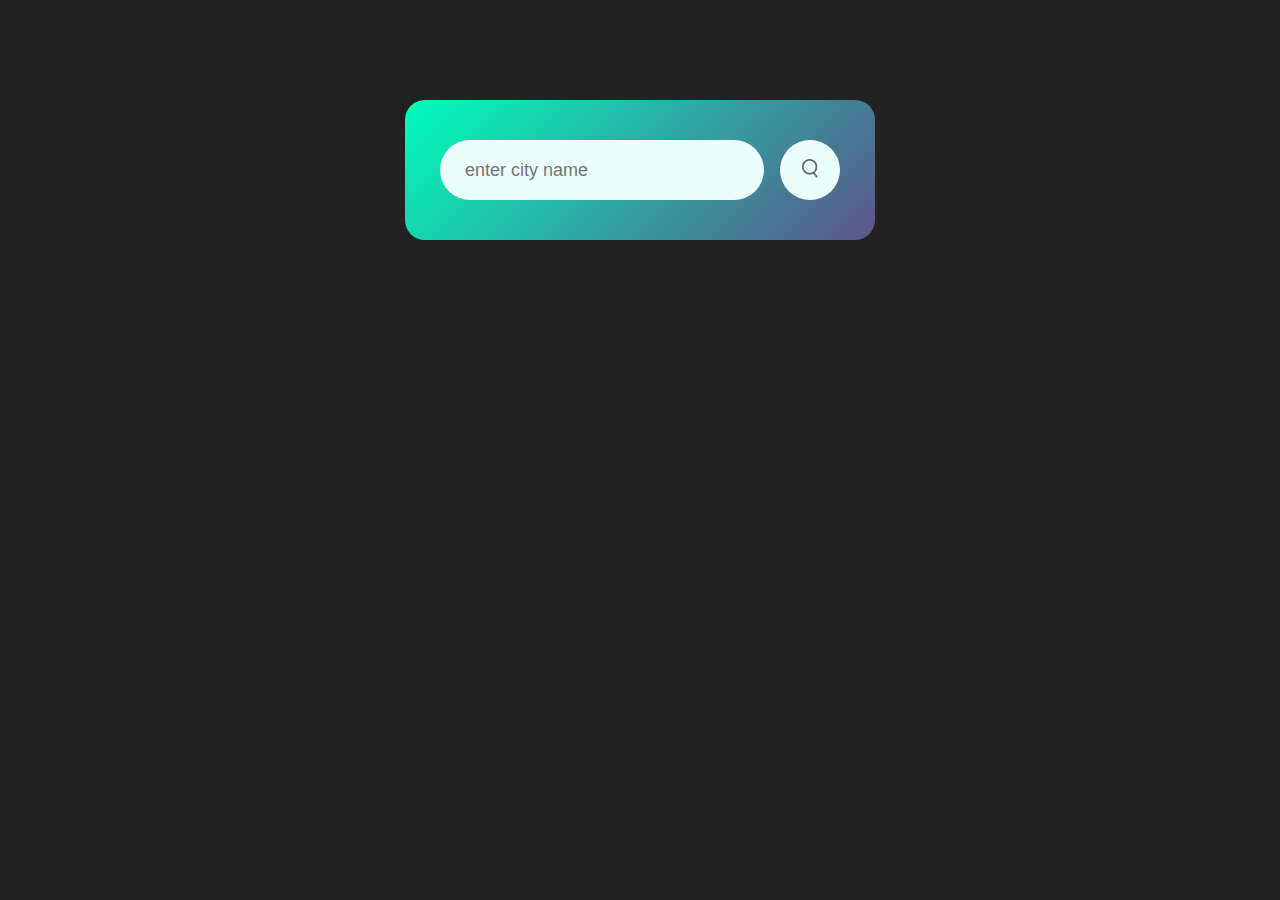
<file: Proj1_Weather-app/index.html>
<!DOCTYPE html>
<html lang="en">
<head>
    <meta charset="UTF-8">
    <meta name="viewport" content="width=device-width, initial-scale=1.0">
    <link rel="stylesheet" href="style.css">
    <title>Document</title>
</head>
<body>
    <div class="card">
        <div class="search">
            <input type="text" placeholder="enter city name" spellcheck="false">
            <button><img src="images/search.png" alt="Search-icon"></button>
        </div>
        <div class="error">
            <p>Invalid city name</p>
        </div>
        <div class="weather">
            <img src="images/rain.png" class="weather-icon">
            <h1 class="temp">22°c</h1>
            <h2 class="city">New York</h2>
            <div class="details">
                <div class="col">
                    <img src="images/humidity.png">
                    <div>
                        <p class="humidity">50%</p>
                        <p>Humidity</p>
                    </div>
                </div>
                <div class="col">
                    <img src="images/wind.png">
                    <div>
                        <p class="wind">50 km/h</p>
                        <p>Wind Speed</p>
                    </div>
                </div>
            </div>
        </div>
    </div>

    <script>
        const apiKey = "5b342a3ff1b7d988e483d8e73abc9aab";
        const apiUrl = "https://api.openweathermap.org/data/2.5/weather?units=metric&q=";

        const searchBox = document.querySelector(".search input");
        const searchBtn = document.querySelector(".search button");
        const weatherIcon = document.querySelector(".weather-icon")

        async function checkWeather(city){
            //if user does not write city name and search it
            if (city.trim() === "") {
                alert("Please enter a city name.");
                return;
            }

            const response = await fetch(apiUrl + city + `&appid=${apiKey}`);

            if(response.status == 404){
                document.querySelector(".error").style.display = "block";
                document.querySelector(".weather").style.display = "none";
            }else{
                var data = await response.json();

                document.querySelector(".city").innerHTML = data.name;
                document.querySelector(".temp").innerHTML = Math.round(data.main.temp) + "°c";
                document.querySelector(".humidity").innerHTML = data.main.humidity + "%";
                document.querySelector(".wind").innerHTML = data.wind.speed + " km/h";

                if(data.weather[0].main == "Clouds"){
                    weatherIcon.src = "images/clouds.png";
                }else if(data.weather[0].main == "Clear"){
                    weatherIcon.src = "images/clear.png"
                }else if(data.weather[0].main == "Rain"){
                    weatherIcon.src = "images/rain.png"
                }else if(data.weather[0].main == "Drizzle"){
                    weatherIcon.src = "images/drizzle.png"
                }else if(data.weather[0].main == "Mist"){
                    weatherIcon.src = "images/mist.png"
                }

                document.querySelector(".weather").style.display = "block";
                document.querySelector(".error").style.display = "none";
            }

        }

        searchBtn.addEventListener("click", () => {
            checkWeather(searchBox.value);
        })
    </script>
</body>
</html>
</file>
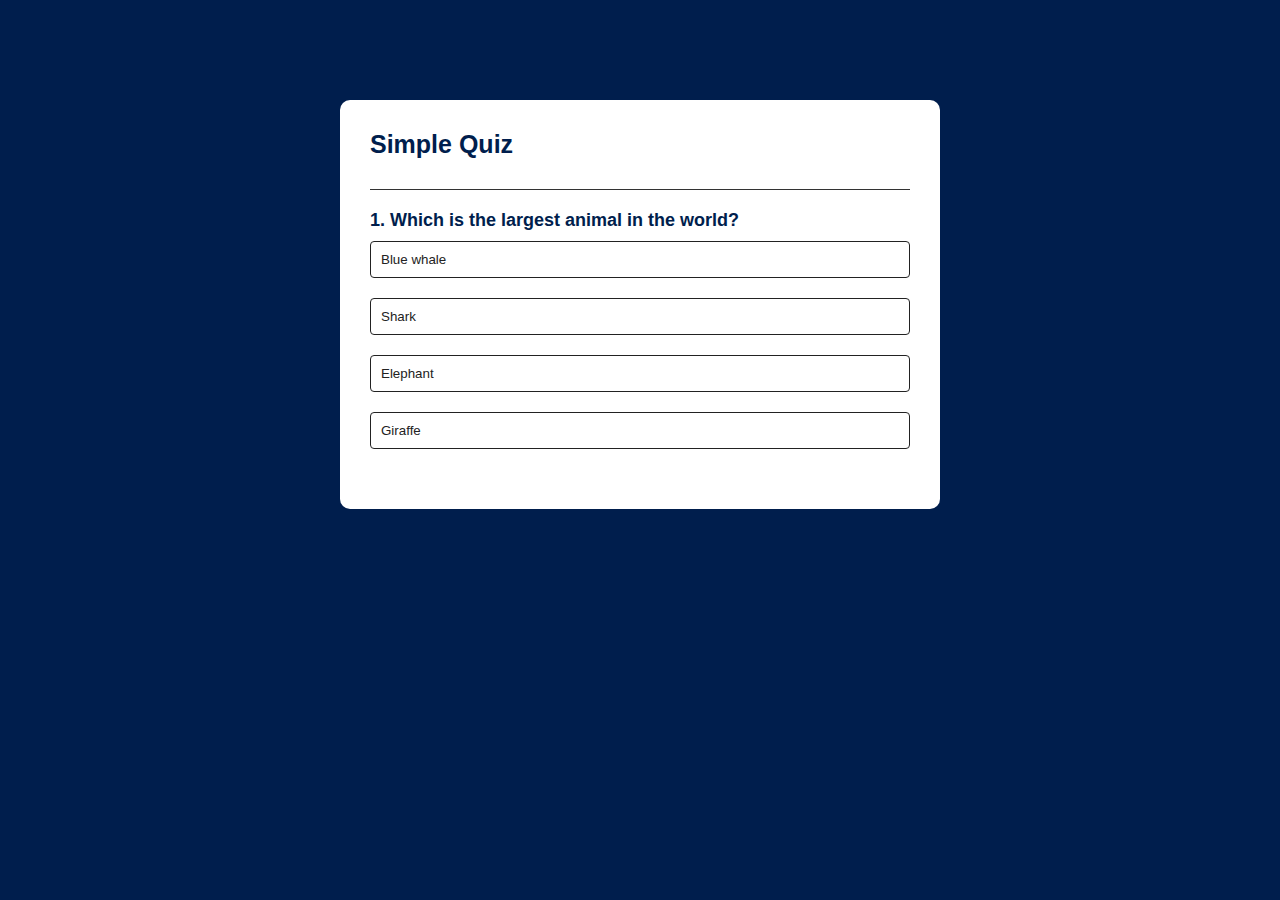
<file: Proj3_Quiz-App/index.html>
<!DOCTYPE html>
<html lang="en">
<head>
    <meta charset="UTF-8">
    <meta name="viewport" content="width=device-width, initial-scale=1.0">
    <title>Quiz App</title>
    <link rel="stylesheet" href="styles.css">
</head>
<body>
    <div class="app">
        <h1>Simple Quiz</h1>
        <div class="quiz">
            <h2 id="question">Question goes here</h2>
            <div id="answer-buttons">
                <button class="btn">Answer-1</button>
                <button class="btn">Answer-2</button>
                <button class="btn">Answer-3</button>
                <button class="btn">Answer-4</button>
            </div>
            <button id="next-btn">Next</button>
        </div>
    </div>
    
<script src="script.js"></script>    
</body>
</html>
</file>
<file: Proj1_Weather-app/style.css>
*{
    margin: 0;
    padding: 0;
    font-family: 'Poppins', sans-serif;
    box-sizing: border-box;
}
body{
    background: #222;
}
.card{
    width: 90%;
    max-width: 470px;
    background: linear-gradient(135deg, #00feba, #5b548a);
    color: #fff;
    margin: 100px auto 0;
    border-radius: 20px;
    padding: 40px 35px;
    text-align: center;
}
.search{
    width: 100%;
    display: flex;
    align-items: center;
    justify-content: space-between;
}
.search input{
    border: 0;
    outline:0;
    background: #ebfffc;
    color: #555;
    padding: 10px 25px;
    height: 60px;
    border-radius: 30px;
    flex: 1;
    margin-right: 16px;
    font-size: 18px;
}
.search button{
    border: 0;
    outline:0;
    background: #ebfffc;
    border-radius: 50%;
    width: 60px;
    height: 60px;
    cursor: pointer;
}
.search button img{
    width: 16px;
}
.weather-icon{
    width: 170px;
    margin-top: 30px;
}
.weather h1{
    font-size: 80px;
    font-weight: 500;
}
.weather h2{
    font-size: 45px;
    font-weight: 400;
    margin-top: -10px;
}
.details{
    display: flex;
    align-items: center;
    justify-content: space-between;
    padding:0 20px;
    margin-top: 50px;
}
.col{
    display: flex;
    align-items: center;
    text-align: left;
}
.col img{
    width: 40px;
    margin-right: 10px;
}
.humidity, .wind{
    font-size: 28px;
    margin-top: -6px;
}

.weather{
    display: none;
}
.error{
    text-align: left;
    margin-left: 10px;
    font-size: 14px;
    margin-top: 10px;
    display: none;
}
</file>
<file: Proj3_Quiz-App/styles.css>
*{
    margin: 0;
    padding: 0;
    font-family: Impact, Haettenschweiler, 'Arial Narrow', sans-serif;
    box-sizing: border-box;
}
body{
    background: #001e4d;
}
.app{
    background: white;
    width: 90%;
    max-width: 600px;
    margin: 100px auto 0;
    border-radius: 10px;
    padding: 30px;
}
.app h1{
    font-size: 25px;
    color: #001e4d;
    font-weight: 600;
    border-bottom: 1px solid #333;
    padding-bottom: 30px;
}
.quiz{
    padding: 20px 0;
}
.quiz h2{
    font-size: 18px;
    color: #001e4d;
    font-weight: 600;
}
.btn{
    background: white;
    color: #222;
    font-weight: 500;
    width: 100%;
    border: 1px solid #222;
    padding: 10px;
    margin: 10px 0;
    text-align: left;
    border-radius: 4px;
    cursor: pointer;
    transition: all 0.3s;
}
.btn:hover:not([disabled]){
    background: #222;
    color: white;
}
.btn:disabled{
    cursor: no-drop;
}
#next-btn{
    background: #001e4d;
    color: white;
    font-weight: 500;
    width: 150px;
    border: 0;
    padding: 10px;
    margin: 20px auto 0;
    border-radius: 4px;
    cursor: pointer;
    display: none;
}
.correct{
    background: #9aeabc;
}
.incorrect{
    background: #ff9393;
}
</file>
